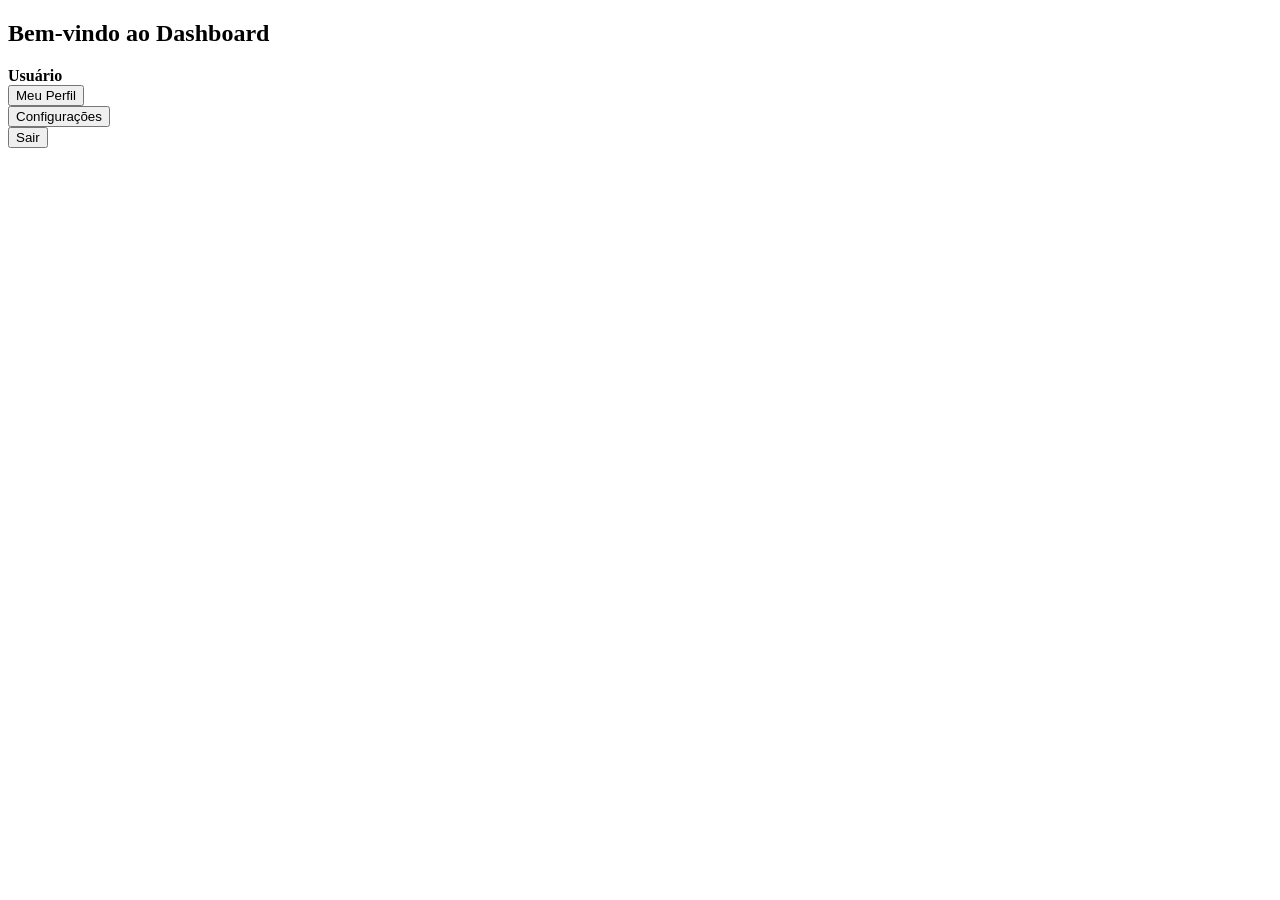
<file: SpringSystemLogin/src/main/resources/templates/index.html>
<!DOCTYPE html>
<html lang="pt-BR" xmlns:th="http://www.thymeleaf.org">
<head>
    <meta charset="UTF-8">
    <title>Dashboard</title>
    <link rel="stylesheet" th:href="@{/css/styles.css}">
</head>
<body>

<div class="login-container">
    <div class="login-box">

       <h2>
    	Bem-vindo ao Dashboard 
    	<span style="color:#243b55;" th:text="${nome}"></span>
		</h2>

        <strong>Usuário</strong>
        <div class="input-group">
            <button onclick="window.location.href='/perfil'">
                Meu Perfil
            </button>
        </div>

        <div class="input-group">
            <button onclick="window.location.href='/configuracoes'">
                Configurações
            </button>
        </div>

   <div class="input-group">
    <button onclick="window.location.href='/sair'">
        Sair
    </button>
</div>

    </div>
</div>

</body>
</html>
</file>
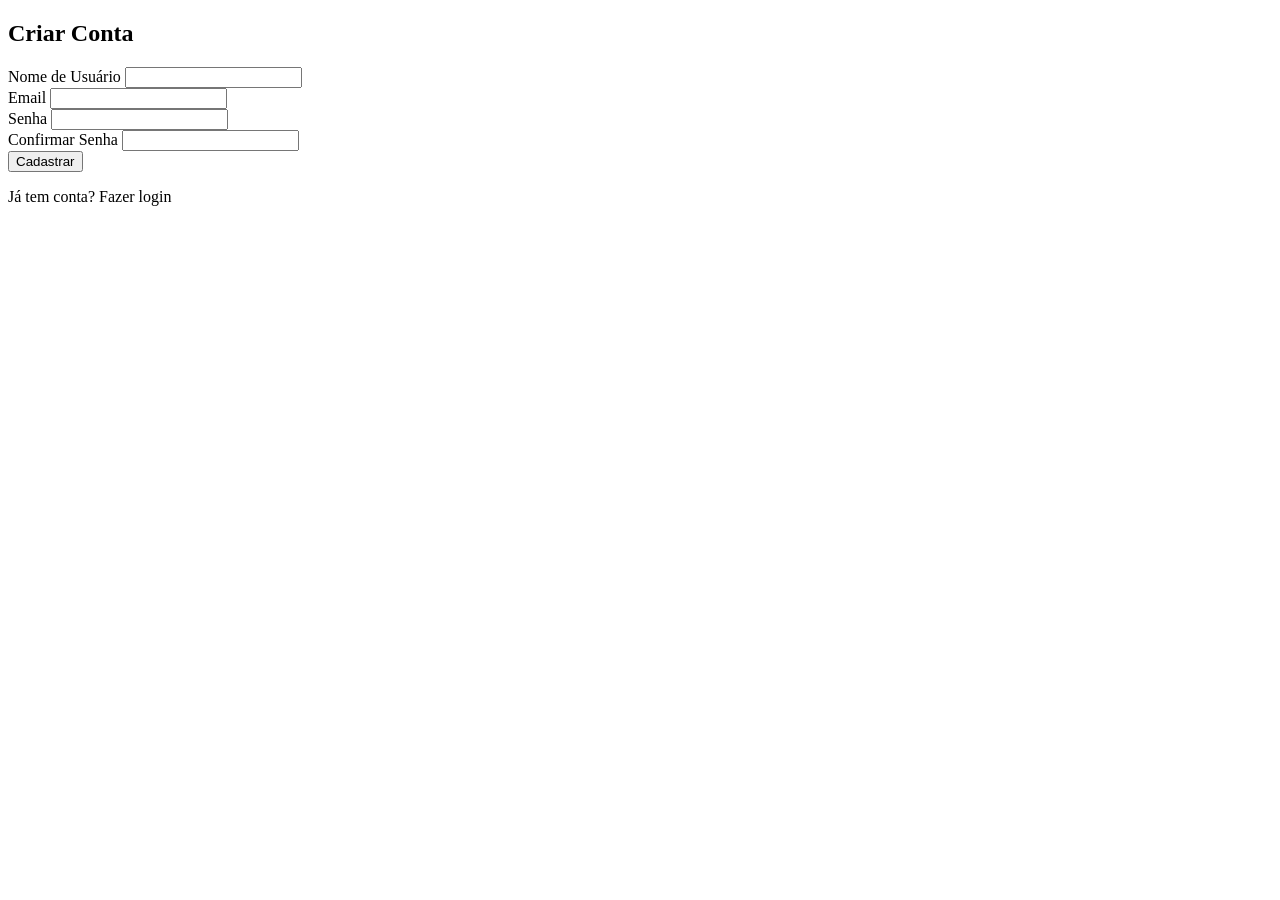
<file: SpringSystemLogin/src/main/resources/templates/cadastro.html>
<!DOCTYPE html>
<html lang="pt-BR" xmlns:th="http://www.thymeleaf.org">
<head>
    <meta charset="UTF-8">
    <title>Cadastro</title>
    <link rel="stylesheet" th:href="@{/css/styles.css}">
    
</head>
<body>

<form th:action="@{/cadastroUsuario}" 
      th:object="${usuario}" 
      method="post" 
      class="login-box">

    <h2>Criar Conta</h2>

    <div class="input-group">
        <label>Nome de Usuário</label>
        <input type="text" th:field="*{nome}">
        <div th:if="${#fields.hasErrors('nome')}"
             th:errors="*{nome}"></div>
    </div>

    <div class="input-group">
        <label>Email</label>
        <input type="email" th:field="*{email}">
        <div th:if="${#fields.hasErrors('email')}"
             th:errors="*{email}" class="error-message"></div>
    </div>

    <div class="input-group">
        <label>Senha</label>
        <input type="password" th:field="*{senha}">
    </div>

    <div class="input-group">
        <label>Confirmar Senha</label>
        <input type="password" th:field="*{confirmarSenha}">
        <div th:if="${#fields.hasErrors('confirmarSenha')}"
             th:errors="*{confirmarSenha}" class="error-message"></div>
    </div>

    <button type="submit">Cadastrar</button>

    <p class="register-link">
        Já tem conta?
        <a th:href="@{/login}">Fazer login</a>
    </p>

</form>

</body>
</html>
</file>
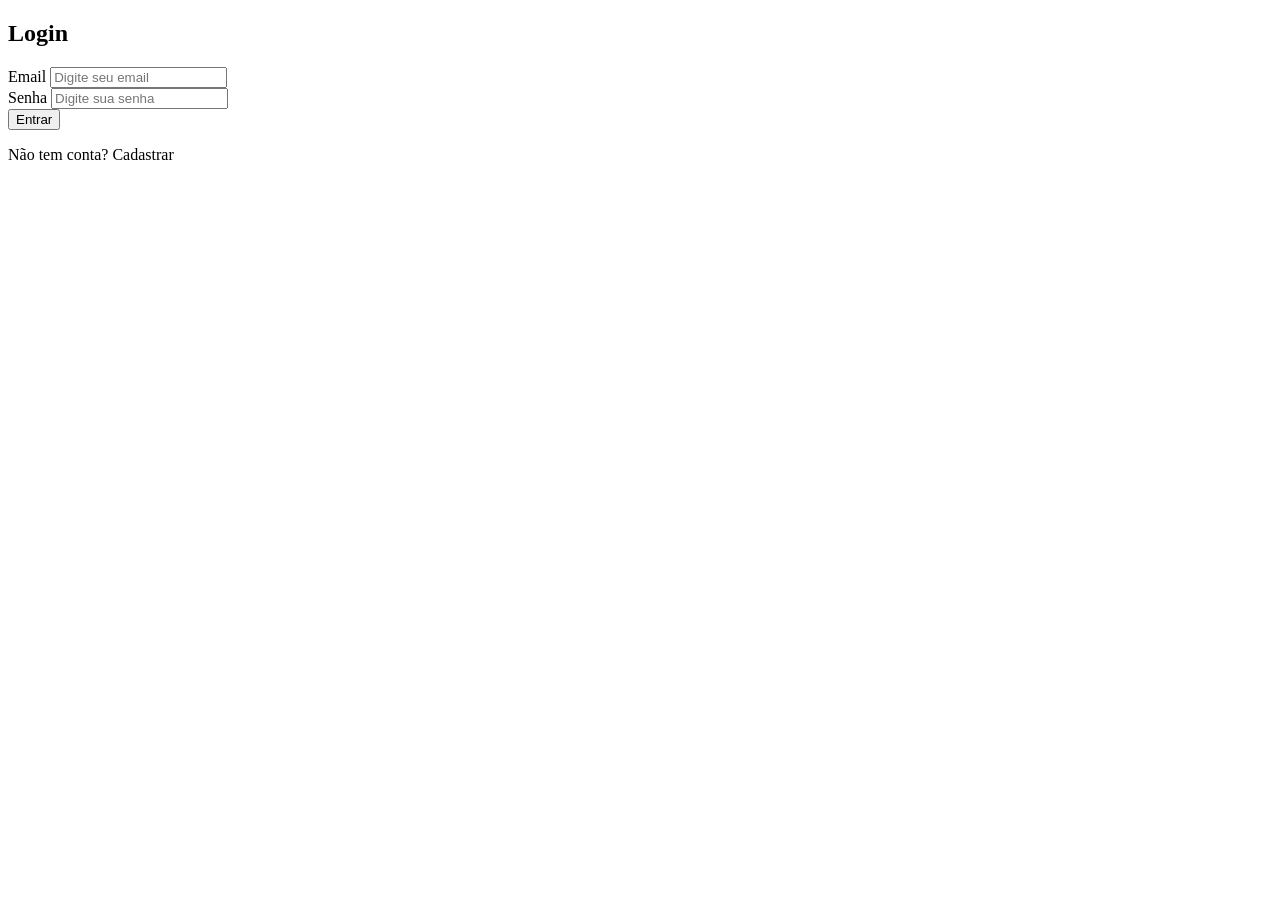
<file: SpringSystemLogin/src/main/resources/templates/login.html>
<!DOCTYPE html>
<html lang="pt-BR" xmlns:th="http://www.thymeleaf.org">
<head>
    <meta charset="UTF-8">
    <title>Login Seguro</title>
    <link rel="stylesheet" th:href="@{/css/styles.css}">
</head>
<body>

<div class="login-container">
    <form th:action="@{/logar}" method="post" class="login-box">
        <h2>Login</h2>

        <div th:if="${erro}" th:text="${erro}" class="error-message"></div>

        <div class="input-group">
            <label>Email</label>
            <input type="text" name="email" placeholder="Digite seu email" required>
        </div>

        <div class="input-group">
            <label>Senha</label>
            <input type="password" name="senha" placeholder="Digite sua senha" required>
        </div>

        <button type="submit" >Entrar</button>

        <p class="register-link">
            Não tem conta? <a th:href="@{/cadastroUsuario}">Cadastrar</a>
        </p>
    </form>
</div>

</body>
</html>
</file>
